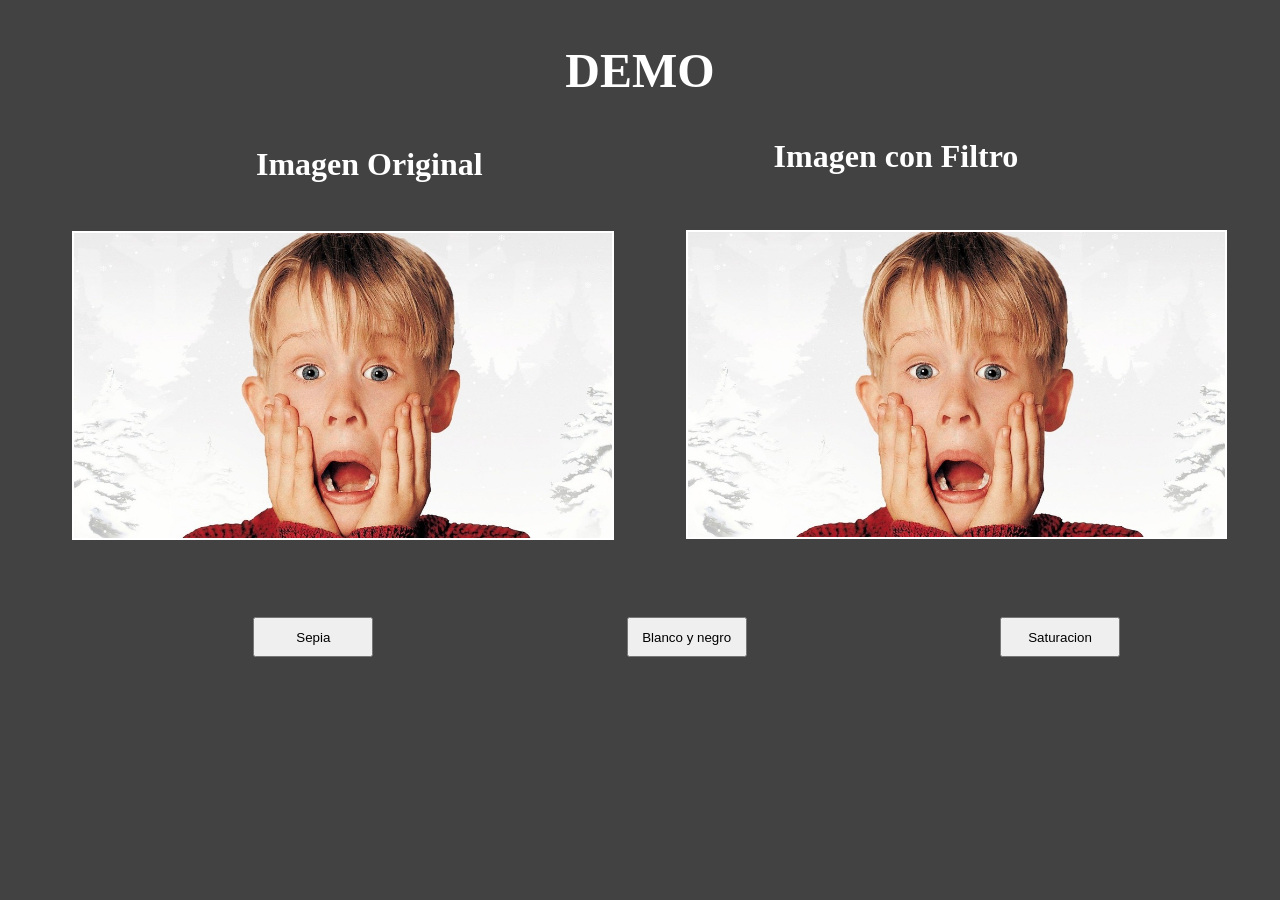
<file: index.html>
<!DOCTYPE html>
<html lang="en">
<head>
  <meta charset="UTF-8">
  <title>Filter Image</title>
  <link rel="stylesheet" type="text/css" href="demo/css/demo.css">
</head>
<body>
  <h1>DEMO</h1>
    <strong><p class="original">Imagen Original</p></strong>
    <img id="sepia" class="img1" src="demo/images/img2.jpg">
  <div id="container">
    <strong><p class="withFilter">Imagen con Filtro</p></strong>
   </div>
  <script src="demo/demo-js/demo.js"></script>
</body>
</html>
</file>
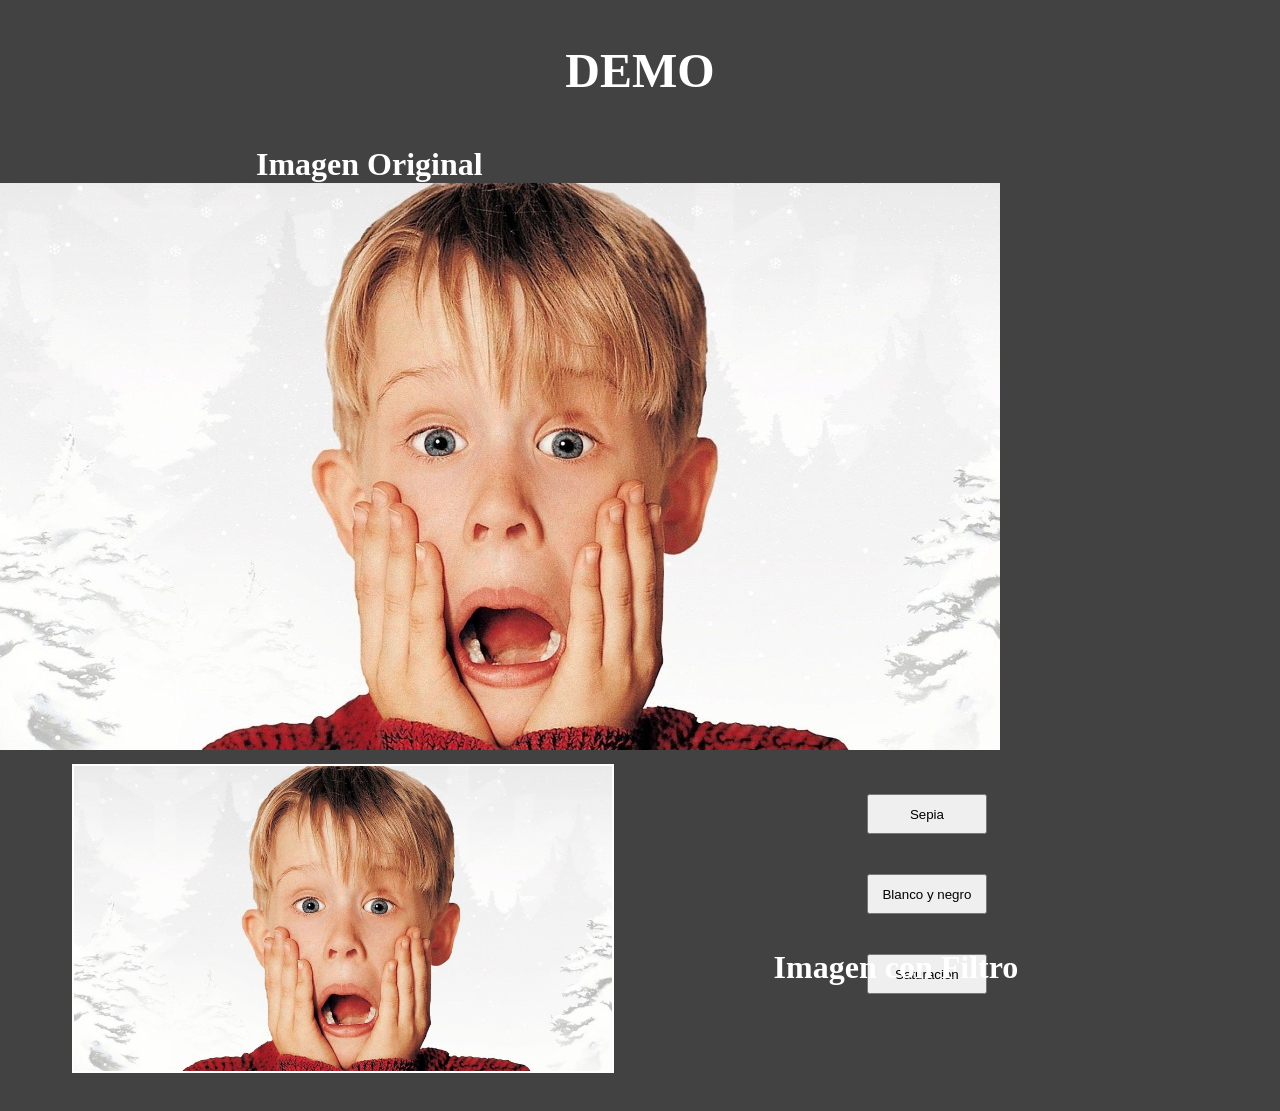
<file: demo.html>
<!DOCTYPE html>
<html lang="en">
<head>
  <meta charset="UTF-8">
  <title>Filter Image</title>
  <link rel="stylesheet" type="text/css" href="demo/css/demo.css">
</head>
<body>
  <h1>DEMO</h1>
    <strong><p class="original">Imagen Original</p></strong>
    <img id="sepia" src="demo/images/img2.jpg">
  <div id="container"></div>
    <strong><p class="withFilter">Imagen con Filtro</p></strong>
  <script src="demo/demo-js/demo.js"></script>
</body>
</html>
</file>
<file: demo/css/demo.css>
*{
	margin: 0;
	padding: 0;
}

body{
  background: #424242;
  
}
h1{
  text-align: center;
  margin-top: 0.90em;
  color: white;
  font-size: 3em;
}
.original{
  color: white;
  margin-top: 1.5em;
  margin-left: 8em;
  font-size: 2em;
}
.withFilter{
  color: white;
  font-size: 2em;
  position: relative;
  left: 5em;
  bottom: 1.4em;
}
.img{
  position: relative;
  bottom: 2.4em;

}
.img1{
  margin-left: 4.5em;
  margin-top: 3em;
   border: 2px solid white;
  width: 42%;
  height: 40%;
  float: left; 
}
.btn{
  width: 9em;
  height: 3em;
  margin-top: 3em;
  margin-left: 19em;
}
</file>
